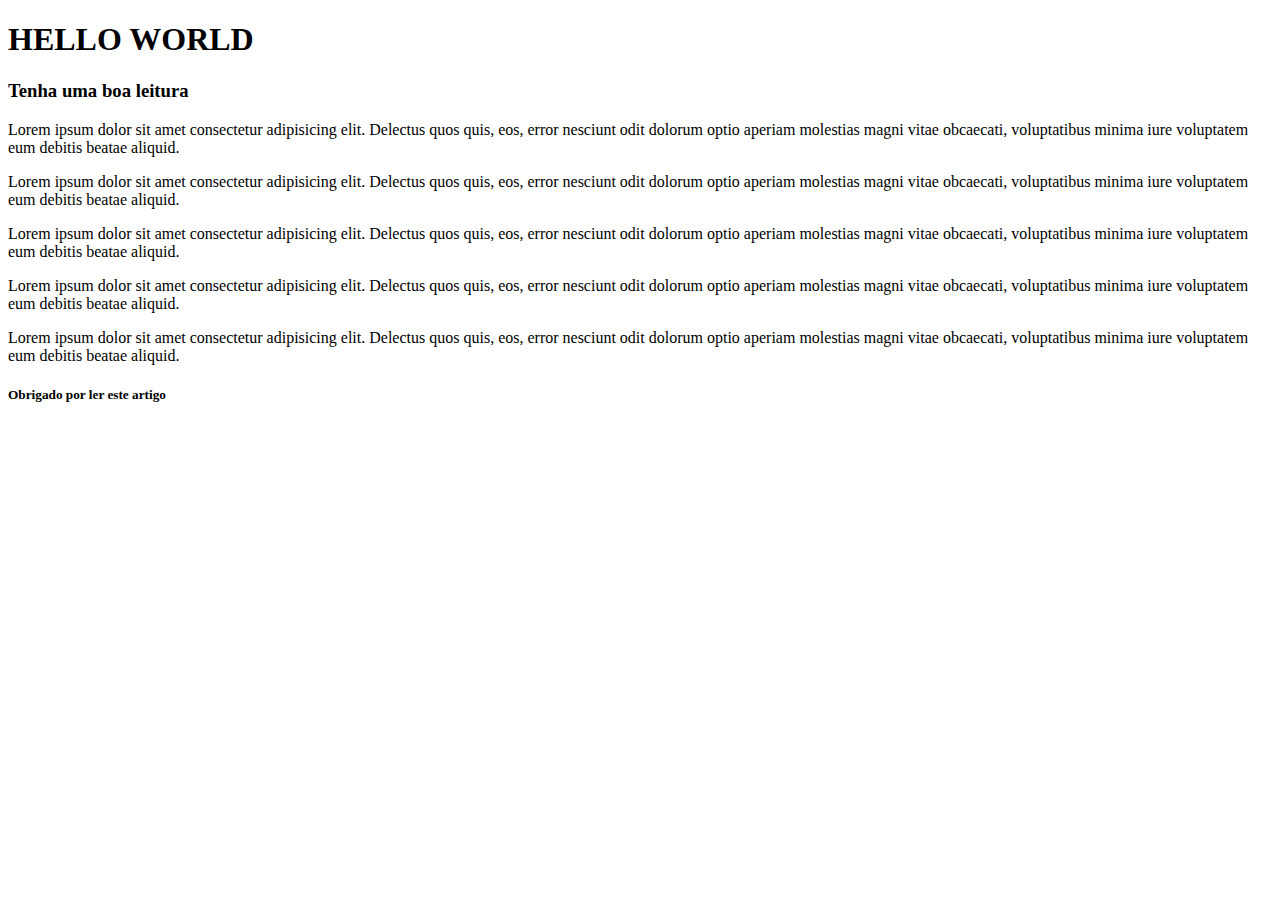
<file: 1 - HTML/03indentacao/index.html>
<!DOCTYPE html>
<html>
  <head>
    <title>Aula - Indentação</title>
  </head>
  <body>
    <section>
      <header>
        <h1>HELLO WORLD</h1>
        <h3>Tenha uma boa leitura</h3>
      </header>
      <article>
          <p>
            Lorem ipsum dolor sit amet consectetur adipisicing elit. Delectus quos quis, eos, error nesciunt odit dolorum optio aperiam molestias magni vitae obcaecati, voluptatibus minima iure voluptatem eum debitis beatae aliquid.
          </p>
          <p>
          Lorem ipsum dolor sit amet consectetur adipisicing elit. Delectus quos quis, eos, error nesciunt odit dolorum optio aperiam molestias magni vitae obcaecati, voluptatibus minima iure voluptatem eum debitis beatae aliquid.
          </p>
          <p>
          Lorem ipsum dolor sit amet consectetur adipisicing elit. Delectus quos quis, eos, error nesciunt odit dolorum optio aperiam molestias magni vitae obcaecati, voluptatibus minima iure voluptatem eum debitis beatae aliquid.
          </p>
          <p>
          Lorem ipsum dolor sit amet consectetur adipisicing elit. Delectus quos quis, eos, error nesciunt odit dolorum optio aperiam molestias magni vitae obcaecati, voluptatibus minima iure voluptatem eum debitis beatae aliquid.
          </p>
          <p>
          Lorem ipsum dolor sit amet consectetur adipisicing elit. Delectus quos quis, eos, error nesciunt odit dolorum optio aperiam molestias magni vitae obcaecati, voluptatibus minima iure voluptatem eum debitis beatae aliquid.
          </p>
        </article>
        <footer>
          <h5> Obrigado por ler este artigo</h5>
        </footer>
      </section>  
  </body>
</html>
</file>
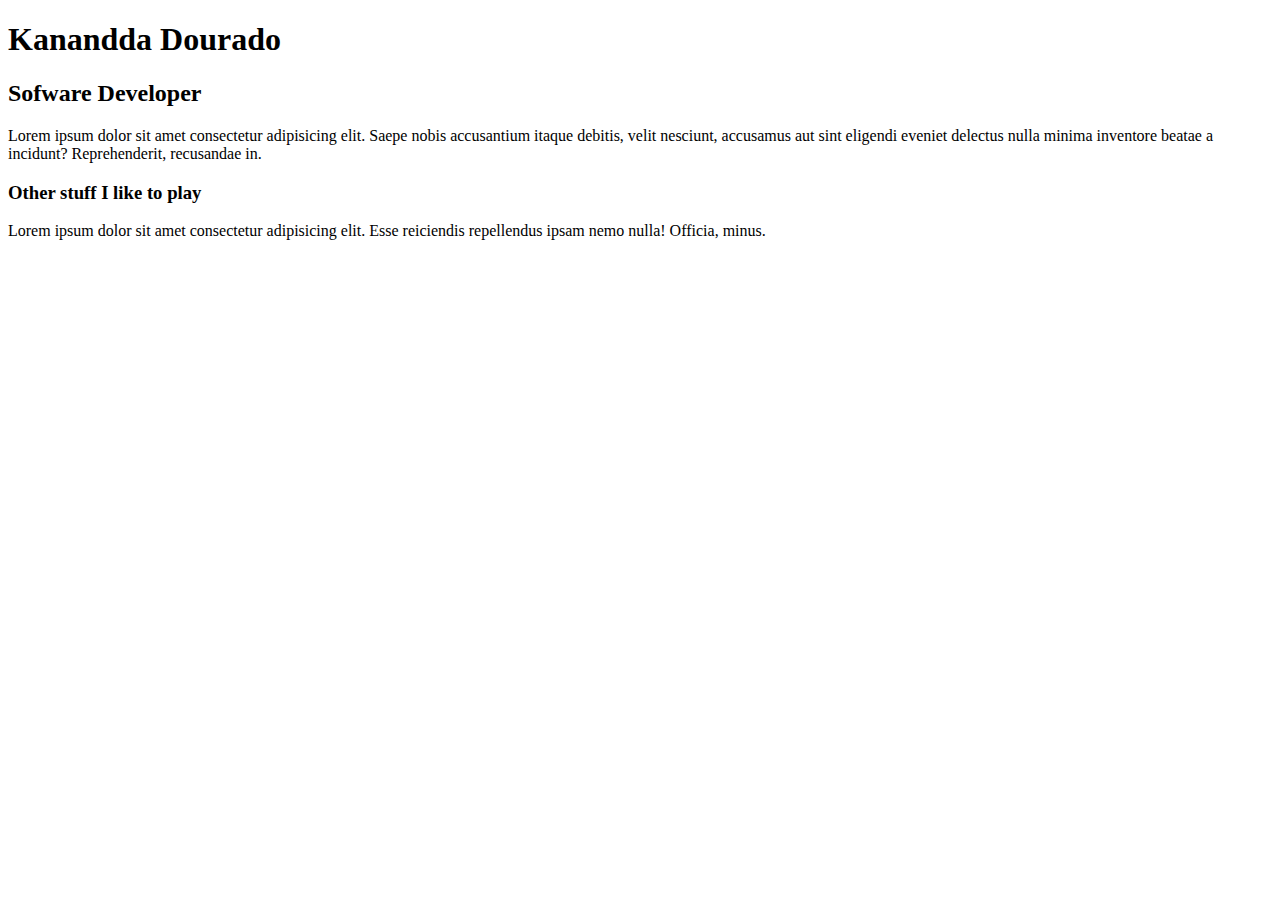
<file: 1 - HTML/04titulosEParagrafos/index.html>
<!DOCTYPE html>
<html lang="pt">
<head>
    <meta charset="UTF-8">
    <meta http-equiv="X-UA-Compatible" content="IE=edge">
    <meta name="viewport" content="width=device-width, initial-scale=1.0">
    <title>Kanandda Dourado</title>
</head>
<body>
   <h1>Kanandda Dourado</h1> 
   <h2>Sofware Developer</h2>

   <p>
        Lorem ipsum dolor sit amet consectetur adipisicing elit. Saepe nobis accusantium itaque debitis, velit nesciunt, accusamus aut sint eligendi eveniet delectus nulla minima inventore beatae a incidunt? Reprehenderit, recusandae in.
   </p>

   <h3>Other stuff I like to play</h3>

   <p>
        Lorem ipsum dolor sit amet consectetur adipisicing elit. Esse reiciendis repellendus ipsam nemo nulla! Officia, minus.
   </p>
</body>
</html>
</file>
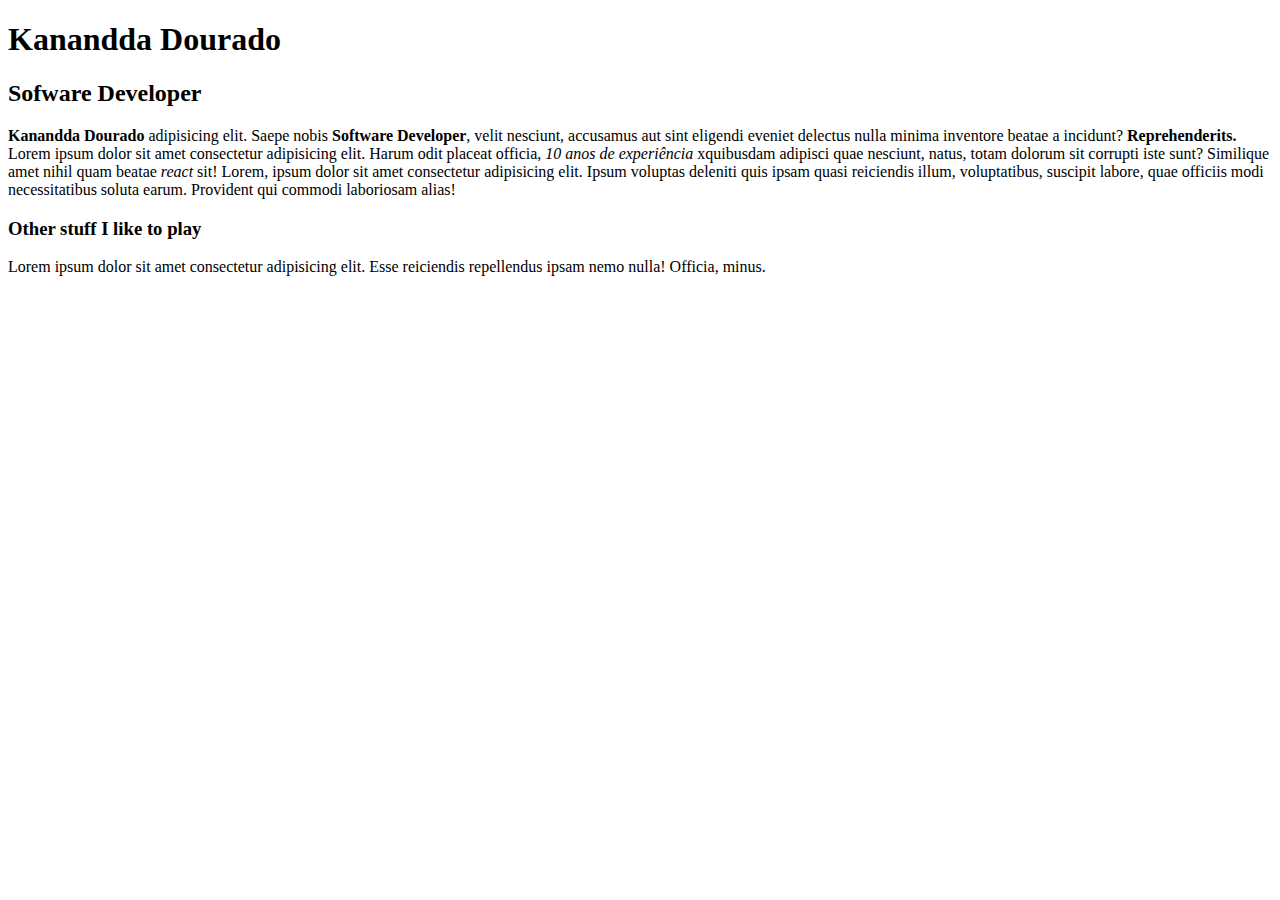
<file: 1 - HTML/05formatacaoDeTexto/index.html>
<!DOCTYPE html>
<html lang="pt">
<head>
    <meta charset="UTF-8">
    <meta http-equiv="X-UA-Compatible" content="IE=edge">
    <meta name="viewport" content="width=device-width, initial-scale=1.0">
    <title>Kanandda Dourado</title>
</head>
<body>
   <h1>Kanandda Dourado</h1> 
   <h2>Sofware Developer</h2>

   <p>
        <strong>Kanandda Dourado</strong> adipisicing elit. Saepe nobis <strong>Software Developer</strong>, velit nesciunt, accusamus aut sint eligendi eveniet delectus nulla minima inventore beatae a incidunt? <b>Reprehenderits.</b> Lorem ipsum dolor sit amet consectetur adipisicing elit. Harum odit placeat officia, <em>10 anos de experiência</em>   xquibusdam adipisci quae nesciunt, natus, totam dolorum sit corrupti iste sunt? Similique amet nihil quam beatae <i>react</i> sit! Lorem, ipsum dolor sit amet consectetur adipisicing elit. Ipsum voluptas deleniti quis ipsam quasi reiciendis illum, voluptatibus, suscipit labore, quae officiis modi necessitatibus soluta earum. Provident qui commodi laboriosam alias!
   </p>

   <h3>Other stuff I like to play</h3>

   <p>
        Lorem ipsum dolor sit amet consectetur adipisicing elit. Esse reiciendis repellendus ipsam nemo nulla! Officia, minus.
   </p>
</body>
</html>
</file>
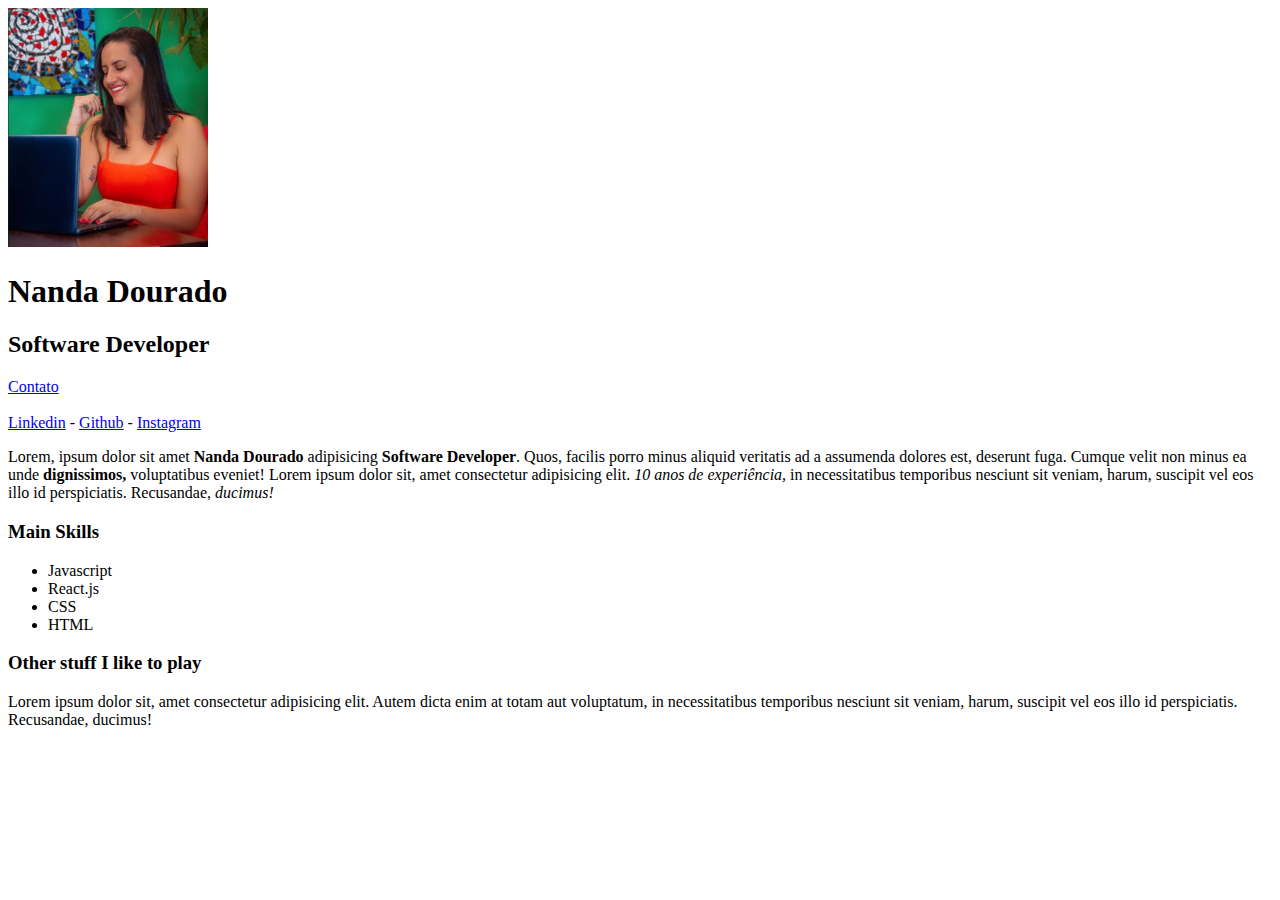
<file: 1 - HTML/07navegacao/index.html>
<!DOCTYPE html>
<html lang="pt">
<head>
    <meta charset="UTF-8">
    <meta http-equiv="X-UA-Compatible" content="IE=edge">
    <meta name="viewport" content="width=device-width, initial-scale=1.0">
    <title>Nanda Dourado</title>
</head>
<body>
     <img src="nanda.jpeg" width="200" alt="Foto: Kanandda Dourado">
     <h1>Nanda Dourado</h1>
     <h2>Software Developer</h2> 

     <a href="contato.html">Contato</a>

     <br><br>

     <a href="http://www.linkedin.com" target="_blank">Linkedin</a>
     -
     <a href="http://www.github.com" target="_blank">Github</a>
     -
     <a href="http://www.intagram.com" target="_blank">Instagram</a>
     <p>
     Lorem, ipsum dolor sit amet <strong>Nanda Dourado</strong> adipisicing <strong>Software Developer</strong>. Quos, facilis porro minus aliquid veritatis ad a assumenda dolores est, deserunt fuga. Cumque velit non minus ea unde <b>dignissimos,</b> voluptatibus eveniet! Lorem ipsum dolor sit, amet consectetur adipisicing elit. 
     <em>10 anos de experiência,</em> in necessitatibus temporibus nesciunt sit veniam, harum, suscipit vel eos illo id perspiciatis. Recusandae, <i>ducimus!</i>
     </p>

     <h3>Main Skills</h3>
     <ul>
          <li>Javascript</li>
          <li>React.js</li>
          <li>CSS</li>
          <li>HTML</li>
     </ul>

     <h3>Other stuff I like to play</h3>
     <p>
          Lorem ipsum dolor sit, amet consectetur adipisicing elit. Autem dicta enim at totam aut voluptatum, in necessitatibus temporibus nesciunt sit veniam, harum, suscipit vel eos illo id perspiciatis. Recusandae, ducimus!
     </p>
</body>
</html>
</file>
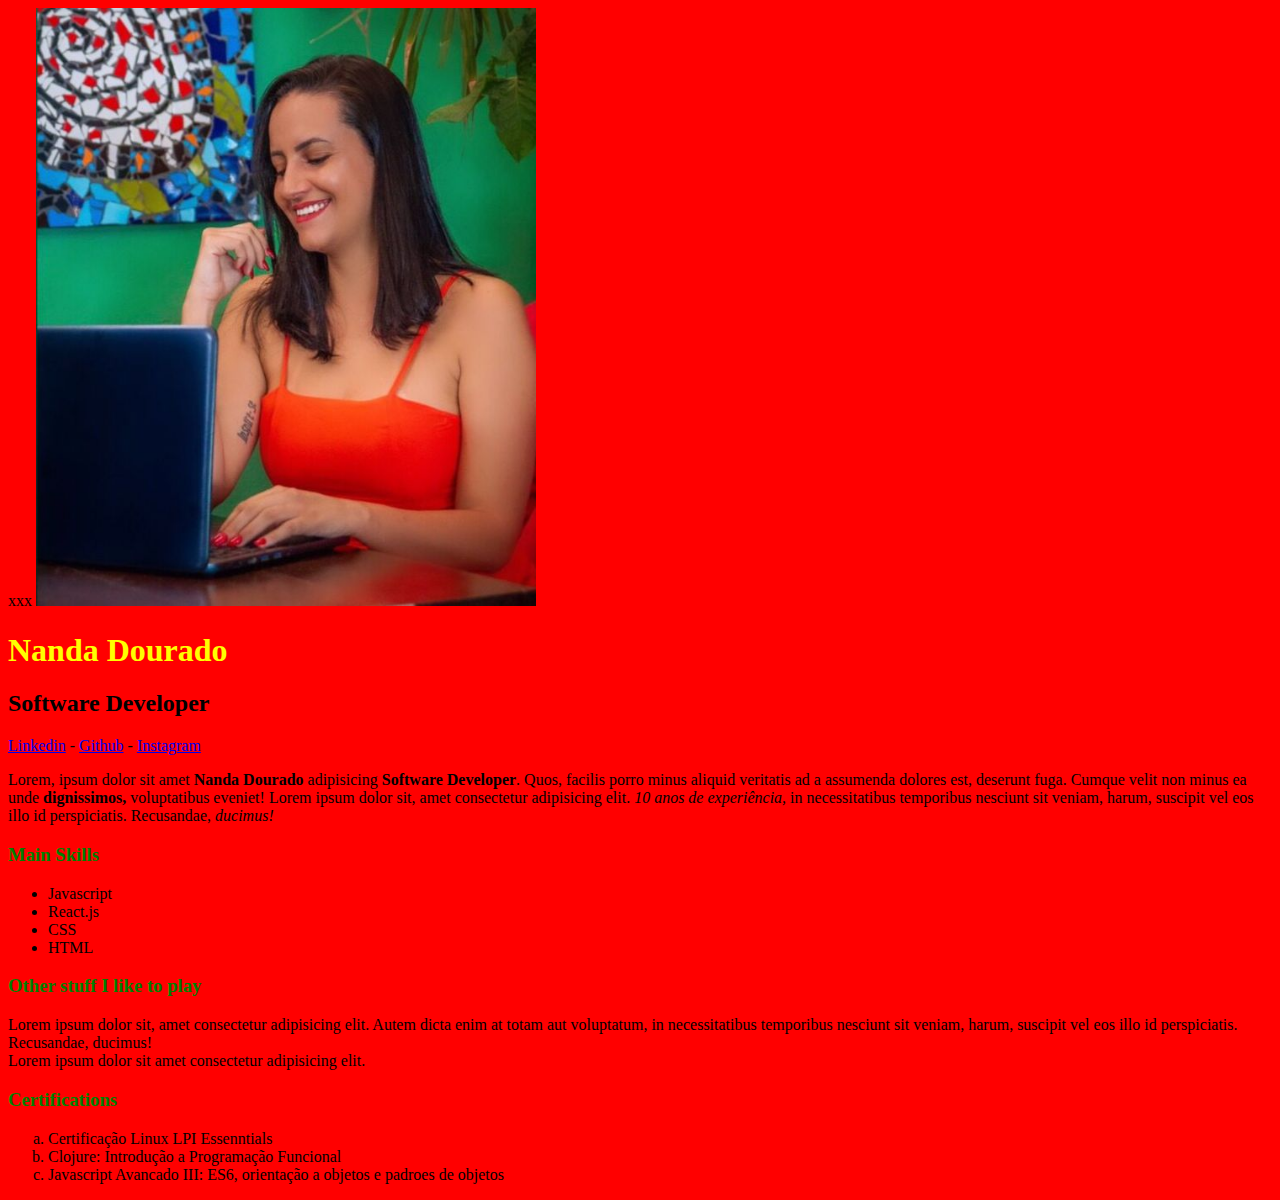
<file: 2 - CSS/01externoInternoInline/index.html>
<!DOCTYPE html>
<html lang="pt">
<head>
    <meta charset="UTF-8">
    <meta http-equiv="X-UA-Compatible" content="IE=edge">
    <meta name="viewport" content="width=device-width, initial-scale=1.0">
    <title>Nanda Dourado</title>

    <link rel="stylesheet" href="style.css">
</head>
<body>xxx
     <img src="nanda.jpeg" alt="Foto: Kanandda Dourado" class="foto-principal">
     <h1 id="titulo-principal">Nanda Dourado</h1>
     <h2>Software Developer</h2> 

     <a href="http://www.linkedin.com" target="_blank">Linkedin</a>
     -
     <a href="http://www.github.com" target="_blank">Github</a>
     -
     <a href="http://www.intagram.com" target="_blank">Instagram</a>
     <p>
     Lorem, ipsum dolor sit amet <strong>Nanda Dourado</strong> adipisicing <strong>Software Developer</strong>. Quos, facilis porro minus aliquid veritatis ad a assumenda dolores est, deserunt fuga. Cumque velit non minus ea unde <b>dignissimos,</b> voluptatibus eveniet! Lorem ipsum dolor sit, amet consectetur adipisicing elit. 
     <em>10 anos de experiência,</em> in necessitatibus temporibus nesciunt sit veniam, harum, suscipit vel eos illo id perspiciatis. Recusandae, <i>ducimus!</i>
     </p>

     <h3>Main Skills</h3>
     <ul>
          <li>Javascript</li>
          <li>React.js</li>
          <li>CSS</li>
          <li>HTML</li>
     </ul>

     <h3>Other stuff I like to play</h3>
     <p>
          Lorem ipsum dolor sit, amet consectetur adipisicing elit. Autem dicta enim at totam aut voluptatum, in necessitatibus temporibus nesciunt sit veniam, harum, suscipit vel eos illo id perspiciatis. Recusandae, ducimus!
          <br>Lorem ipsum dolor sit amet consectetur adipisicing elit. 
     </p>

     <h3>Certifications</h3>
     <ol type="a">
          <li>Certificação Linux LPI Essenntials</li>
          <li>Clojure: Introdução a Programação Funcional</li>
          <li>Javascript Avancado III: ES6, orientação a objetos e padroes de objetos</li>
     </ol>

</body>
</html>
</file>
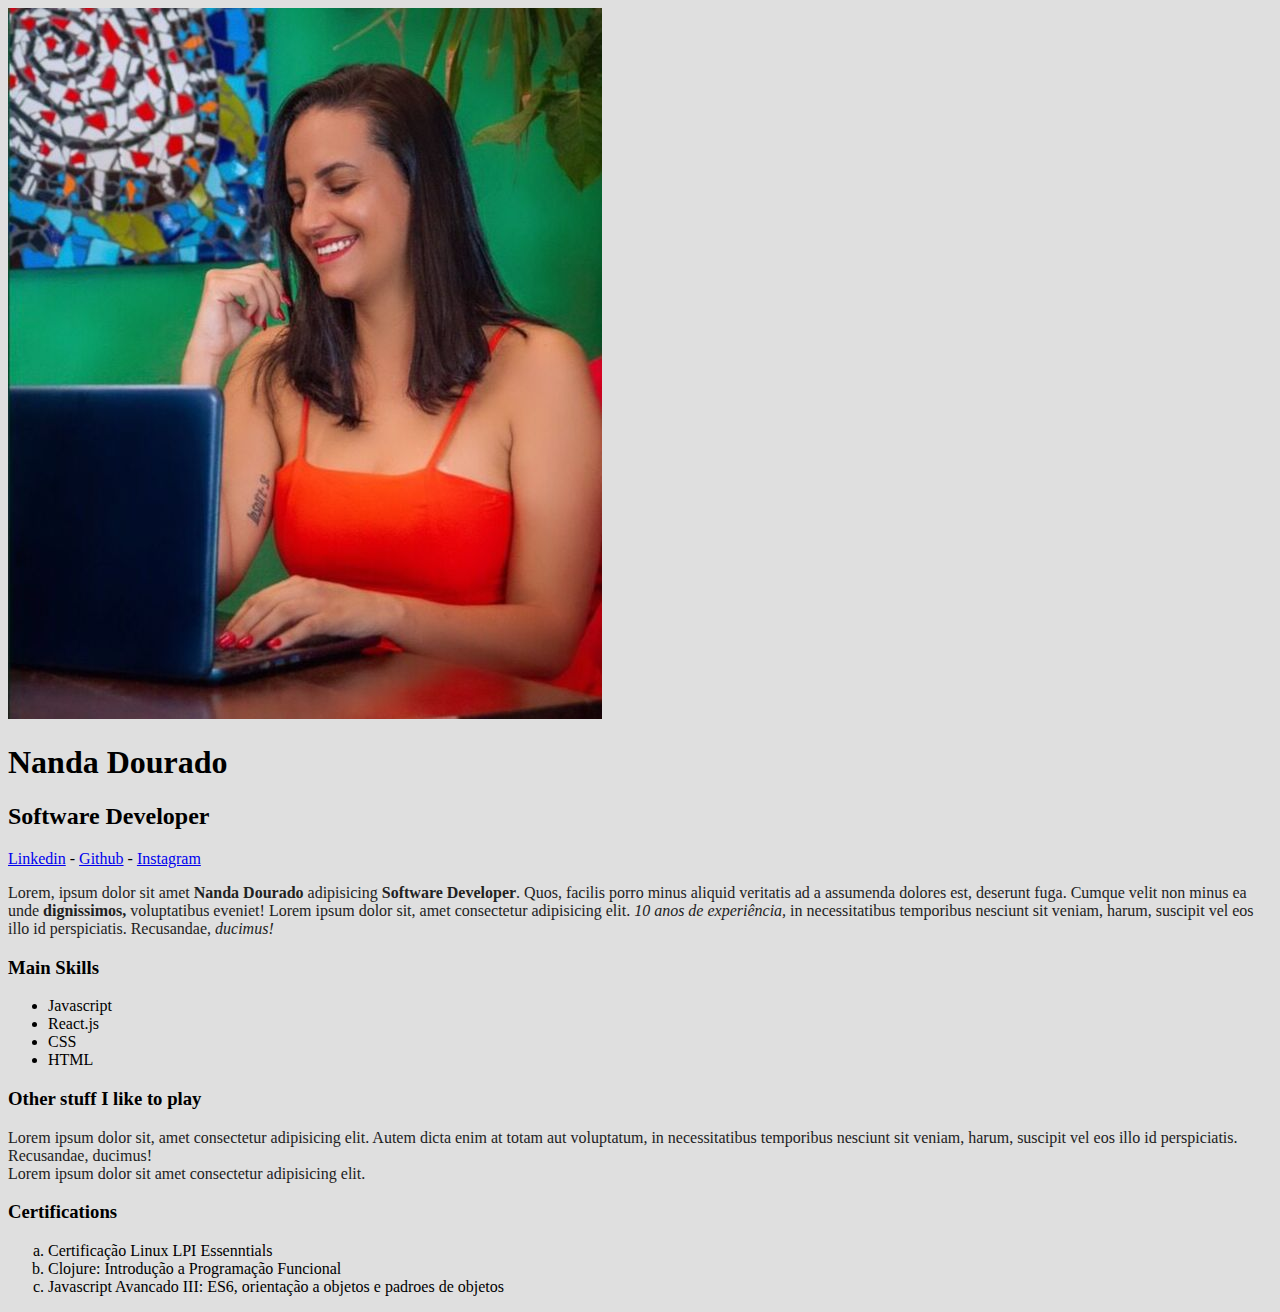
<file: 2 - CSS/02cores/index.html>
<!DOCTYPE html>
<html lang="pt">
<head>
    <meta charset="UTF-8">
    <meta http-equiv="X-UA-Compatible" content="IE=edge">
    <meta name="viewport" content="width=device-width, initial-scale=1.0">
    <title>Nanda Dourado</title>

    <link rel="stylesheet" href="style.css">
</head>
<body>
     <img src="nanda.jpeg" alt="Foto: Kanandda Dourado" class="foto-principal">
     <h1 id="titulo-principal">Nanda Dourado</h1>
     <h2>Software Developer</h2> 

     <a href="http://www.linkedin.com" target="_blank">Linkedin</a>
     -
     <a href="http://www.github.com" target="_blank">Github</a>
     -
     <a href="http://www.intagram.com" target="_blank">Instagram</a>
     <p>
     Lorem, ipsum dolor sit amet <strong>Nanda Dourado</strong> adipisicing <strong>Software Developer</strong>. Quos, facilis porro minus aliquid veritatis ad a assumenda dolores est, deserunt fuga. Cumque velit non minus ea unde <b>dignissimos,</b> voluptatibus eveniet! Lorem ipsum dolor sit, amet consectetur adipisicing elit. 
     <em>10 anos de experiência,</em> in necessitatibus temporibus nesciunt sit veniam, harum, suscipit vel eos illo id perspiciatis. Recusandae, <i>ducimus!</i>
     </p>

     <h3>Main Skills</h3>
     <ul>
          <li>Javascript</li>
          <li>React.js</li>
          <li>CSS</li>
          <li>HTML</li>
     </ul>

     <h3>Other stuff I like to play</h3>
     <p>
          Lorem ipsum dolor sit, amet consectetur adipisicing elit. Autem dicta enim at totam aut voluptatum, in necessitatibus temporibus nesciunt sit veniam, harum, suscipit vel eos illo id perspiciatis. Recusandae, ducimus!
          <br>Lorem ipsum dolor sit amet consectetur adipisicing elit. 
     </p>

     <h3>Certifications</h3>
     <ol type="a">
          <li>Certificação Linux LPI Essenntials</li>
          <li>Clojure: Introdução a Programação Funcional</li>
          <li>Javascript Avancado III: ES6, orientação a objetos e padroes de objetos</li>
     </ol>

</body>
</html>
</file>
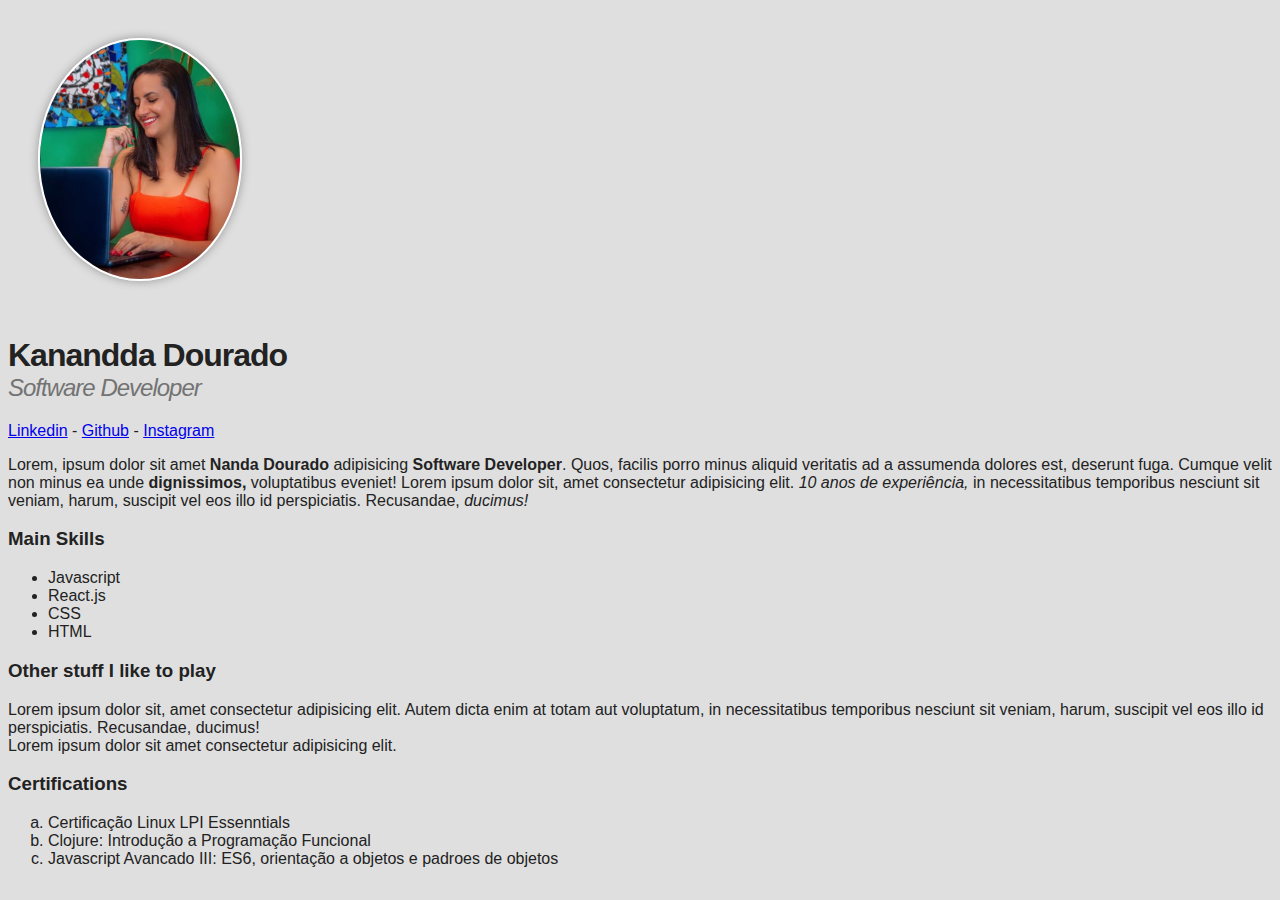
<file: 2 - CSS/08ajustesDeTexto/index.html>
<!DOCTYPE html>
<html lang="pt">
<head>
    <meta charset="UTF-8">
    <meta http-equiv="X-UA-Compatible" content="IE=edge">
    <meta name="viewport" content="width=device-width, initial-scale=1.0">
    <title>Nanda Dourado</title>

    <link rel="stylesheet" href="style.css">
</head>
<body>
     <img src="nanda.jpeg" alt="Foto: Kanandda Dourado" class="foto-principal">
     <h1>Kanandda Dourado</h1>
     <h2>Software Developer</h2> 

     <a href="http://www.linkedin.com" target="_blank">Linkedin</a>
     -
     <a href="http://www.github.com" target="_blank">Github</a>
     -
     <a href="http://www.intagram.com" target="_blank">Instagram</a>
     <p>
     Lorem, ipsum dolor sit amet <strong>Nanda Dourado</strong> adipisicing <strong>Software Developer</strong>. Quos, facilis porro minus aliquid veritatis ad a assumenda dolores est, deserunt fuga. Cumque velit non minus ea unde <b>dignissimos,</b> voluptatibus eveniet! Lorem ipsum dolor sit, amet consectetur adipisicing elit. 
     <em>10 anos de experiência,</em> in necessitatibus temporibus nesciunt sit veniam, harum, suscipit vel eos illo id perspiciatis. Recusandae, <i>ducimus!</i>
     </p>

     <h3>Main Skills</h3>
     <ul>
          <li>Javascript</li>
          <li>React.js</li>
          <li>CSS</li>
          <li>HTML</li>
     </ul>

     <h3>Other stuff I like to play</h3>
     <p>
          Lorem ipsum dolor sit, amet consectetur adipisicing elit. Autem dicta enim at totam aut voluptatum, in necessitatibus temporibus nesciunt sit veniam, harum, suscipit vel eos illo id perspiciatis. Recusandae, ducimus!
          <br>Lorem ipsum dolor sit amet consectetur adipisicing elit. 
     </p>

     <h3>Certifications</h3>
     <ol type="a">
          <li>Certificação Linux LPI Essenntials</li>
          <li>Clojure: Introdução a Programação Funcional</li>
          <li>Javascript Avancado III: ES6, orientação a objetos e padroes de objetos</li>
     </ol>

</body>
</html>
</file>
<file: 2 - CSS/01externoInternoInline/style.css>
body {
    background: red;
}

h3 {
    color: green;
}

.foto-principal {
    width: 500px;
}

#titulo-principal {
    color: yellow;
}
</file>
<file: 2 - CSS/02cores/style.css>
body {
    background: #dfdfdf;
}

p {
    color: #222222;
}
</file>
<file: 2 - CSS/08ajustesDeTexto/style.css>
body {
    background: #dfdfdf;
    font-family: Arial, Helvetica, 'Courier New', sans-serif;
    color: rgb(34, 34, 34);
}

.foto-principal {
    width: 200px;
    border: 2px solid #FFFFFF; /*shorthand*/
    border-radius: 50%;
    margin: 30px;
    /*padding: 10px; */
    box-shadow: 0px 0px 10px #959595;
}

h1 {
    margin-bottom: 0;
    letter-spacing: -1px;
}

h2 {
    margin-top: 0;
    font-style: italic;
    color: #737373;
    font-weight: 100;
    letter-spacing: -1px;
}
</file>
